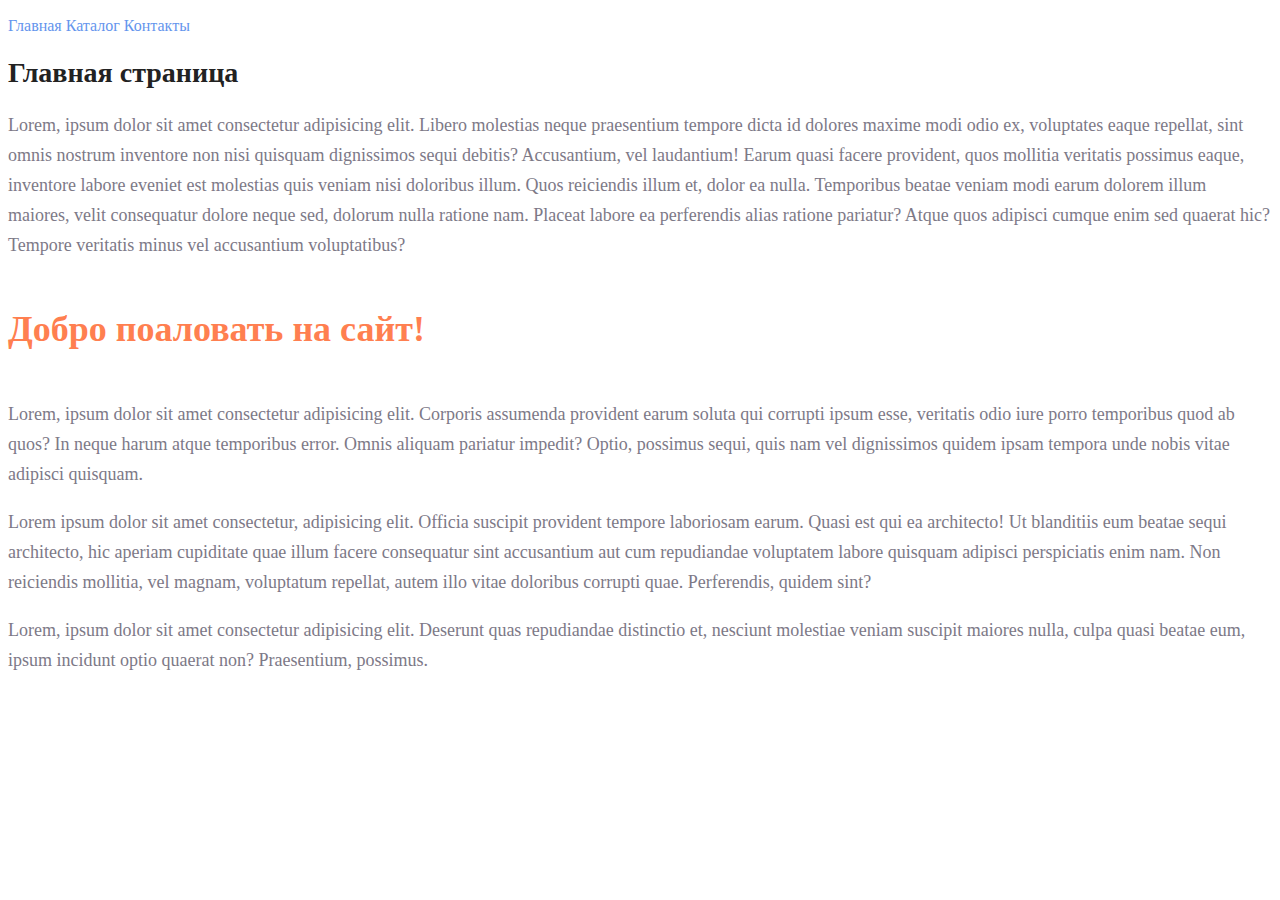
<file: index.html>
<!DOCTYPE html>
<html lang="en">
<head>
    <meta charset="UTF-8">
    <meta name="viewport" content="width=device-width, initial-scale=1.0">
    <title>Моя страница</title>
    <link rel="stylesheet" href="./style.css">
</head>
<body>
    <div class="menu">
        <p>
            <a href="#" class="menu__links">Главная</a>
            <a href="./catalog/catalog.html" class="menu__links">Каталог</a>
            <a href="#" class="menu__links">Контакты</a>
        </p>
    </div>
    
    <h1 class="main__header">Главная страница</h1>
    <p class="paragraph">Lorem, ipsum dolor sit amet consectetur adipisicing elit. Libero molestias neque praesentium tempore dicta id dolores maxime modi odio ex, voluptates eaque repellat, sint omnis nostrum inventore non nisi quisquam dignissimos sequi debitis? Accusantium, vel laudantium! Earum quasi facere provident, quos mollitia veritatis possimus eaque, inventore labore eveniet est molestias quis veniam nisi doloribus illum. Quos reiciendis illum et, dolor ea nulla. Temporibus beatae veniam modi earum dolorem illum maiores, velit consequatur dolore neque sed, dolorum nulla ratione nam. Placeat labore ea perferendis alias ratione pariatur? Atque quos adipisci cumque enim sed quaerat hic? Tempore veritatis minus vel accusantium voluptatibus?</p>
    <h2 class="header__2">Добро поаловать на сайт!</h2>
    <p class="paragraph">Lorem, ipsum dolor sit amet consectetur adipisicing elit. Corporis assumenda provident earum soluta qui corrupti ipsum esse, veritatis odio iure porro temporibus quod ab quos? In neque harum atque temporibus error. Omnis aliquam pariatur impedit? Optio, possimus sequi, quis nam vel dignissimos quidem ipsam tempora unde nobis vitae adipisci quisquam.</p>
    <p class="paragraph">Lorem ipsum dolor sit amet consectetur, adipisicing elit. Officia suscipit provident tempore laboriosam earum. Quasi est qui ea architecto! Ut blanditiis eum beatae sequi architecto, hic aperiam cupiditate quae illum facere consequatur sint accusantium aut cum repudiandae voluptatem labore quisquam adipisci perspiciatis enim nam. Non reiciendis mollitia, vel magnam, voluptatum repellat, autem illo vitae doloribus corrupti quae. Perferendis, quidem sint?</p>
    <p class="paragraph">Lorem, ipsum dolor sit amet consectetur adipisicing elit. Deserunt quas repudiandae distinctio et, nesciunt molestiae veniam suscipit maiores nulla, culpa quasi beatae eum, ipsum incidunt optio quaerat non? Praesentium, possimus.</p>
</body>
</html>
</file>
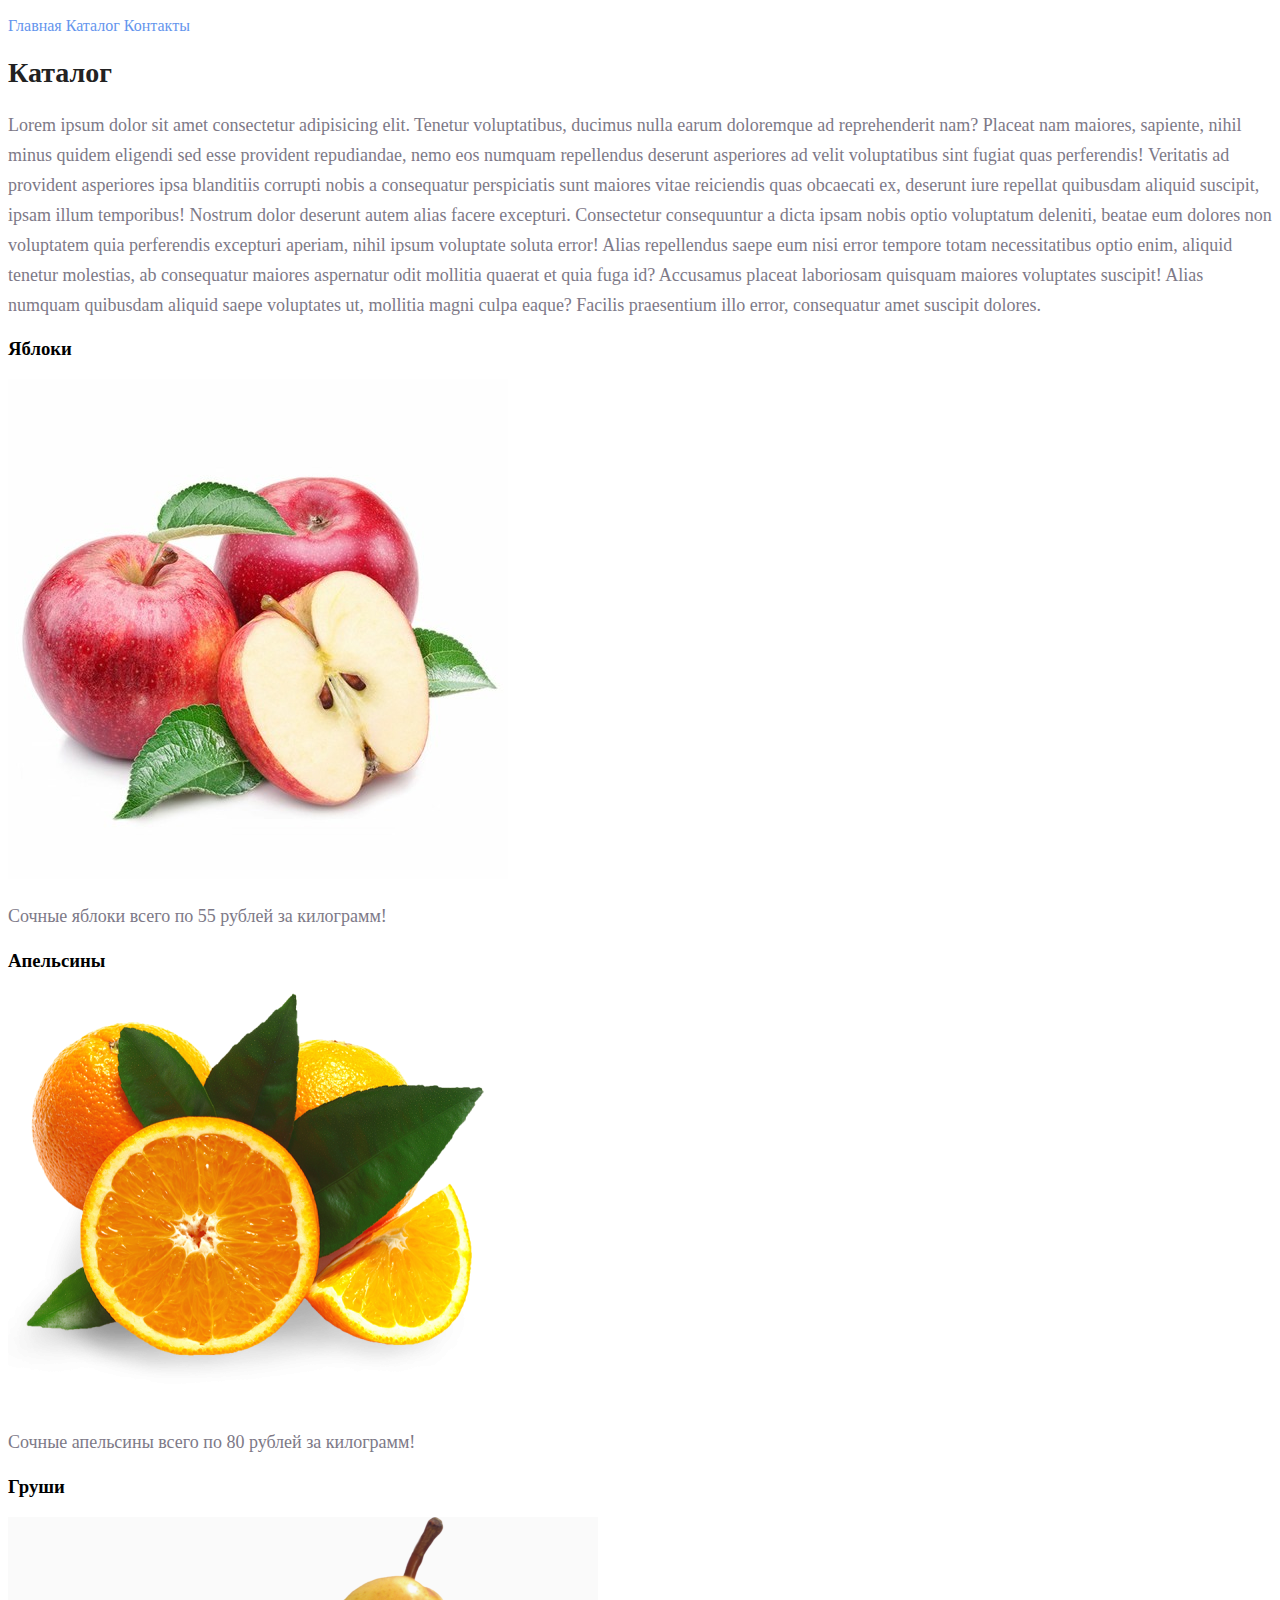
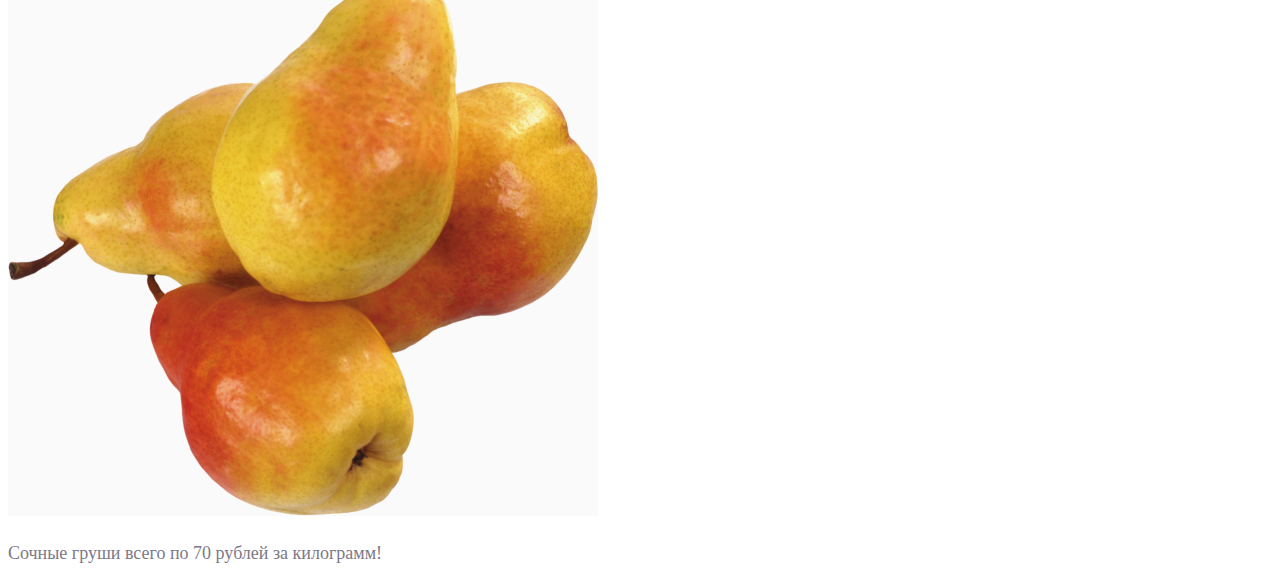
<file: catalog/catalog.html>
<!DOCTYPE html>
<html lang="en">
<head>
    <meta charset="UTF-8">
    <meta name="viewport" content="width=device-width, initial-scale=1.0">
    <title>Catalog</title>
    <link rel="stylesheet" href="../style.css">
</head>
<body>
    <div class="menu">
        <p>
            <a href="../index.html" class="menu__links">Главная</a>
            <a href="#" class="menu__links">Каталог</a>
            <a href="#" class="menu__links">Контакты</a>
        </p>
    </div>
    <h1 class="main__header">Каталог</h1>
    <p class="paragraph">Lorem ipsum dolor sit amet consectetur adipisicing elit. Tenetur voluptatibus, ducimus nulla earum doloremque ad reprehenderit nam? Placeat nam maiores, sapiente, nihil minus quidem eligendi sed esse provident repudiandae, nemo eos numquam repellendus deserunt asperiores ad velit voluptatibus sint fugiat quas perferendis! Veritatis ad provident asperiores ipsa blanditiis corrupti nobis a consequatur perspiciatis sunt maiores vitae reiciendis quas obcaecati ex, deserunt iure repellat quibusdam aliquid suscipit, ipsam illum temporibus! Nostrum dolor deserunt autem alias facere excepturi. Consectetur consequuntur a dicta ipsam nobis optio voluptatum deleniti, beatae eum dolores non voluptatem quia perferendis excepturi aperiam, nihil ipsum voluptate soluta error! Alias repellendus saepe eum nisi error tempore totam necessitatibus optio enim, aliquid tenetur molestias, ab consequatur maiores aspernatur odit mollitia quaerat et quia fuga id? Accusamus placeat laboriosam quisquam maiores voluptates suscipit! Alias numquam quibusdam aliquid saepe voluptates ut, mollitia magni culpa eaque? Facilis praesentium illo error, consequatur amet suscipit dolores.</p>
    <p>
        <h3>Яблоки</h3>
        <img src="../img/apple.jpg" alt="Фото яблока">
        <p class="paragraph">Cочные яблоки всего по 55 рублей за килограмм!</p>
    </p>
    <p>
        <h3>Апельсины</h3>
        <img src="../img/oranges.png" alt="Фото яблока">
        <p class="paragraph">Cочные апельсины всего по 80 рублей за килограмм!</p>
    </p>
    <p>
        <h3>Груши</h3>
        <img src="../img/pear.png" alt="Фото яблока">
        <p class="paragraph">Cочные груши всего по 70 рублей за килограмм!</p>
    </p>
</body>
</html>
</file>
<file: style.css>
a { 
    text-decoration: none; 
}

.menu__links{
    color: cornflowerblue; 
    font-size: 16px; 
    line-height: 20px;
}

.main__header {
    color: #222222; 
    font-size: 28px; 
    line-height: 36px; 
    font-weight: bold;
}

.paragraph {
    font-style: normal; 
    font-weight: 300; 
    font-size: 18px; 
    line-height: 30px; 
    color: #7D7987
}

.header__2 {
    color: coral; 
    font-style: normal; 
    font-weight: 700; 
    font-size: 36px; 
    line-height: 80px;
}
</file>
